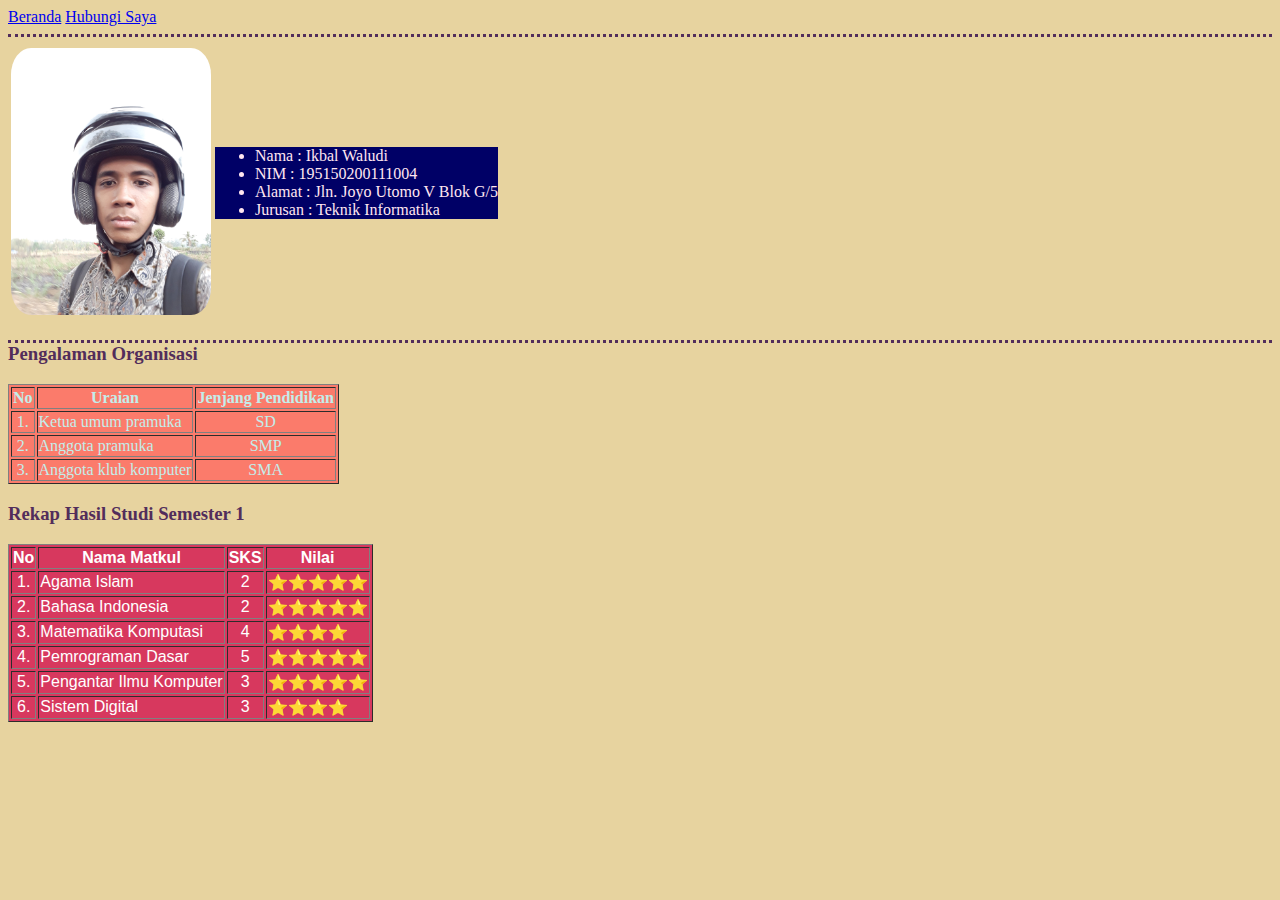
<file: index.html>
<!DOCTYPE html>
<html>
  <head>
    <a href ="index.html">Beranda</a>
    <a href ="hubungiSaya.html">Hubungi Saya</a>
    <hr>
    <title>Ikbal Waludi</title>
    <link rel="stylesheet" href="css/styles.css">
  </head>



  <body>
    <PROFIL>
      <table >
        <tr>
          <td> <a href= "https://www.instagram.com/rewq_jf/" target="_blank"><img  width="200"src="foto.jpg" alt="foto saya"/></a></td>
          <td>
              <ul id="profil">
              <li>Nama : Ikbal Waludi</li>
              <li>NIM : 195150200111004</li>
              <li>Alamat : Jln. Joyo Utomo V Blok G/5</li>
              <li>Jurusan : Teknik Informatika</li>
              </ul>
          </td>
        </tr>
      </table>
    </PROFIL>
    <h3 id="heading">Pengalaman Organisasi</h3>
    <PO>
      <table border="1" class="class1">
        <thead>
          <tr>
            <th>No</th>
            <th>Uraian</th>
            <th>Jenjang Pendidikan</th>
          </tr>
        </thead>
        <tbody>
          <tr>
            <td><center>1.</center></td>
            <td>Ketua umum pramuka</td>
            <td><center>SD</td>
          </tr>
          <tr>
            <td><center>2.</center></td>
            <td>Anggota pramuka</td>
            <td><center>SMP<center></td>
          </tr>
          <tr>
            <td><center>3.</center></td>
            <td>Anggota klub komputer</td>
            <td><center>SMA<center></td>
          </tr>
        </tbody>
      </table>
    </PO>

      <h3>Rekap Hasil Studi Semester 1</h3>
    <dataMatkul >
      <table border="1" class="class2" >
        <thead>
          <tr>
            <th>No</th>
            <th>Nama Matkul</th>
            <th>SKS</th>
            <th>Nilai</th>
          </tr>
        </thead>
        <tbody>
          <tr>
            <td><center>1.</center></td>
            <td>Agama Islam</td>
            <td><center>2</center></td>
            <td>⭐⭐⭐⭐⭐</td>
          </tr>
          <tr>
            <td><center>2.</center></td>
            <td>Bahasa Indonesia</td>
            <td><center>2</center></td>
            <td>⭐⭐⭐⭐⭐</td>
          </tr>
          <tr>
            <td><center>3.</center></td>
            <td>Matematika Komputasi</td>
            <td><center>4</center></td>
            <td>⭐⭐⭐⭐</td>
          </tr>
          <tr>
            <td><center>4.</center></td>
            <td>Pemrograman Dasar</td>
            <td><center>5</center></td>
            <td>⭐⭐⭐⭐⭐</td>
          </tr>
          <tr>
            <td><center>5.</center></td>
            <td>Pengantar Ilmu Komputer</td>
            <td><center>3</center></td>
            <td>⭐⭐⭐⭐⭐</td>
          </tr>
          <tr>
            <td><center>6.</center></td>
            <td>Sistem Digital</td>
            <td><center>3</center></td>
            <td>⭐⭐⭐⭐</td>
          </tr>
        </tbody>
      </table>
    </dataMatkul>
  </body>

</html>
</file>
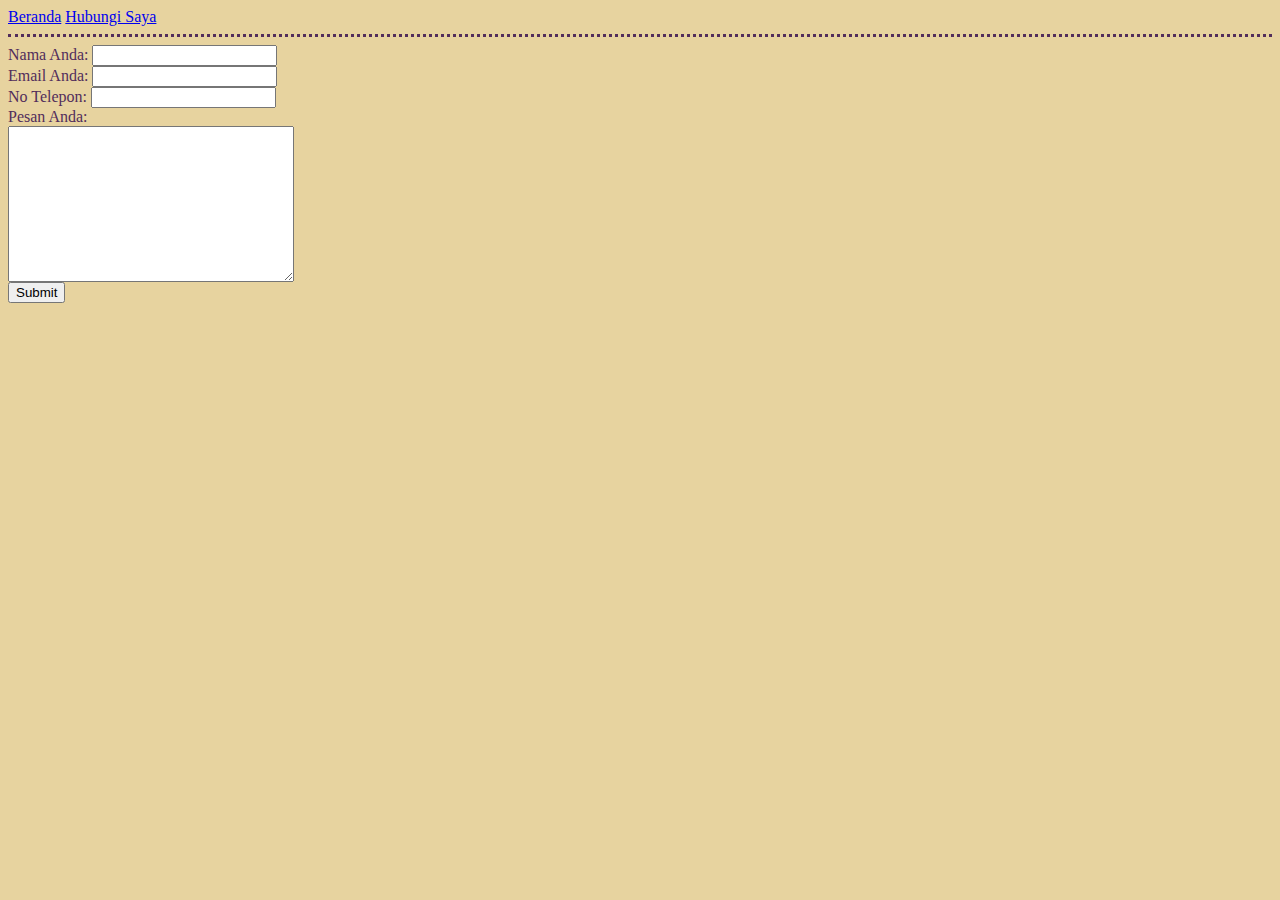
<file: hubungiSaya.html>
<html>
  <head>
    <title>Hubungi Ikbal</title>
    <a href ="index.html">Beranda</a>
    <a href ="hubungiSaya.html">Hubungi Saya</a>
    <link rel="stylesheet" href="css/styles.css">
    <hr>
  </head>

  <body>

    <form class="" action="mailto:ikbalwaludi@gmail.com" method="post">
      <label>Nama Anda:</label>
      <input type="text" name="yourname"><br>
      <label>Email Anda:</label>
      <input type="email" name="yourEmail" value=""><br>
      <label>No Telepon:</label>
      <input type="text" name="yourNumber" value=""><br>
      <label>Pesan Anda:</label><br>
      <textarea name="yourMessage" rows="10" cols="33"></textarea><br>
      <input type="Submit">
    </form>

  </body>
</html>
</file>
<file: css/styles.css>
body {
  background-color: #e7d39f;
  color: #522d5b;
}

hr{
  border-color: #522d5b;
  border-style: dotted none none;
  border-width: medium;
}

img {
  border-radius: 10%;
}

.class1{
    font-family: "Comic Sans MS";
    color: #c3edea;
    background-color: #fb7b6b;
}

.class2{
  font-family: sans-serif;
  color: white;
  background-color: #d7385e;

}

#profil {
    font-family: Impact;
    color: #ffe6f0;
    background-color: #000066;
}

#heading{
  border-top: dotted ;
}
</file>
